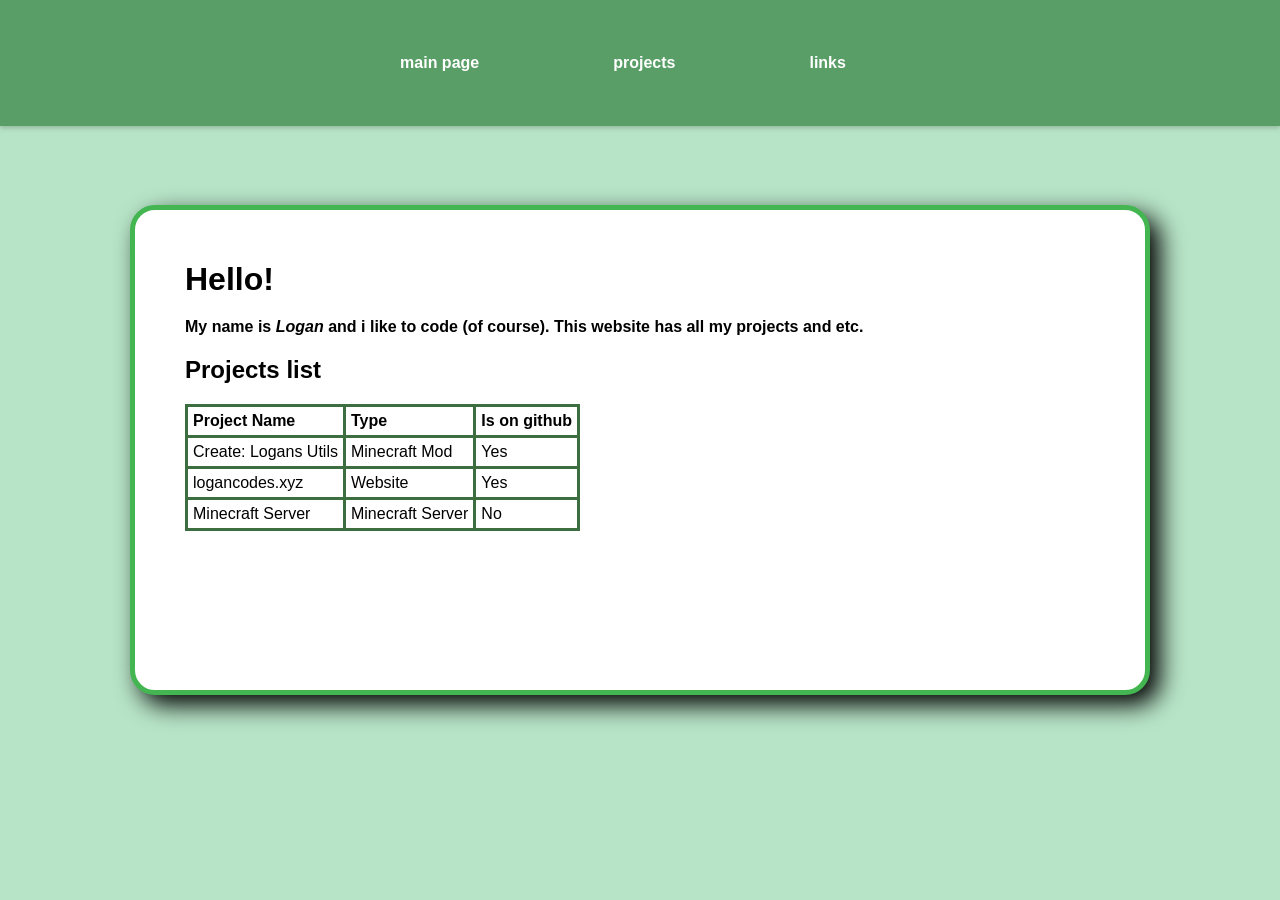
<file: index.html>
<!DOCTYPE HTML>
<html>
    <head>
        <title>bonjour</title>
        <link rel="icon" href="icon.png">
        <link rel="stylesheet" href="styles.css">
        <meta charset="UTF-8">
        <meta description="my website yes">
        <script src="scripts.js"></script>
    </head>
    <body>
        <script>
  document.addEventListener('click', () => {
    document.main-body.classList.add('skip-animations');
  }, { once: true });
</script>
    <div id="header">
     
    <button class="current" onclick="window.location.href='index.html';"><p class="current">main page</p></button>
    <button onclick="window.location.href='projects.html';"><p>projects</p></button>
    <button onclick="window.location.href='links.html';"><p>links</p></button>
    
    </div>
    <div class="main-body"> <!-- so can be aligned left w/o changing body css -->
        <h1>Hello!</h1>
        <b>My name is <i>Logan</i> </b><b> and i like to code (of course).</b> <b> This website has all my projects and etc.</b> <br>
        <h2>Projects list </h2>
        <table>
            <tr>
                <th>Project Name</th>
                <th>Type</th>
                <th>Is on github</th>
            </tr>
            <tr>
                <td>Create: Logans Utils</td>
                <td>Minecraft Mod</td>
                <td>Yes</td>
            </tr>
            <tr>
                <td>logancodes.xyz</td>
                <td>Website</td>
                <td>Yes</td>
            </tr>
            <tr>
                <td>Minecraft Server</td>
                <td>Minecraft Server</td>
                <td>No</td>
            </tr>
        </table>
        <div style="height: 100px;"></div>
        </div>
    </body>
</html>
</file>
<file: styles.css>
:root {
    --selec-green: #3c6e40; /* green main colors for site from old site */
    --green-1: #b7e4c7;
	--green-2: #5a9e67;
	--green-3: #3c6e40;
	--green-4: #8fb79a;
	--panel: #ffffff;
	--panel-2: #e3f3e8;

}

::selection {
    background-color: var(--selec-green);
    color: white; /* text color for some reason */
    text-shadow: 1px 1px 3px rgba(183, 228, 199, 0.5);
}
@font-face {
    font-family: 'Comic Fixed'; /* main font for site */
    src: url('https://codehs.com/uploads/88c3a585e2fc2c0cc0811197dd8de93c') format('truetype'); 
    font-weight: normal; 
    font-style: normal;
    font-size: 10px;
}
@starting-style {
    {
        .main-body b{
            opacity: 0;
        }
    }
}
body {
    margin: 0;
    height: 100vh;
    display: flex;
    justify-content: center;
    align-items: center;
    background-color: var(--green-1);
    font-family: "Comic Sans MS", sans-serif;
    
}
.emoji {
    display: inline-block;
    width: 1em;
    height: 1em;
    background-size: contain;
    background-repeat: no-repeat;
    background-position: center;
    vertical-align: middle;
    margin: 0 0.15em;
}
.gh {
    background-image: url('https://avatars.githubusercontent.com/u/9919?s=200&v=4'); 
}
table, td, th {
    border-color: var(--green-3);
    border-style: solid;
    border-collapse: collapse;
    padding: 5px;
}
.main-body {
    /* font-family: 'Comic Fixed'; */
    align-items: left !important;
    animation: growOnLoad 3.0s ease-out forwards;
    justify-content: left !important;
    text-align: left !important;
    display: block;
    height: 60vh;
    /* font-size: 20px; */
    margin-left; 100px;
    border-width: 5px;
    border-color: #43B651;
    border-style: solid;
    border-radius: 25px;
    background-color: #ffffff;
    box-shadow: 10px 10px 25px black;
    width: 75%;
    overflow: auto;
    padding-left: 50px;
    padding-top: 30px;
}
html {
    scroll-width: thin;
    scroll-color: var(--green-2) var(--green-2);
}
::-webkit-scrollbar {
    width: 5px;
    background-color: var(--green-2);
    border-radius 30px;
}
::-webkit-scrollbar-thumb {
    width: 5px;
    background-color: var(--green-2);
    border-radius 30px;
}
::-webkit-scrollbar-thumb:hover {
    width: 5px;
    background-color: var(--green-2);
    border-radius 30px;
}

.main-body h1:nth-of-type(1) {
    animation: growOnLoadB 4.2s ease-out forwards;
}

.main-body b:nth-of-type(1) {

    animation: growOnLoadB 5.3s ease-out forwards;
}
.main-body i:nth-of-type(1) {

    animation: growOnLoadB 6.0s ease-out forwards;
}
.main-body b:nth-of-type(2) {

    animation: growOnLoadB 7.0s ease-out forwards;
}
.main-body b:nth-of-type(3) {

    animation: growOnLoadB 8.0s ease-out forwards;
}
.main-body h2:nth-of-type(1) {

    animation: growOnLoadB 9.4s ease-out forwards;
}
.main-body table:nth-of-type(1) {

    animation: growOnLoadB 10.8s ease-out forwards;
}

#header button.current {
    background-color: inherit;
    border-style: solid;
    border-width: 5px;
    padding-left: 50px;
    padding-right: 50px;
    padding-bottom: 2px;
    padding-top: 2px;
    border-color: var(--green-2);
    border-radius: 20px;
    transition: border-radius 0.2s ease-in-out, padding-left 0.2s ease-in-out, padding-bottom 0.2s ease-in-out, padding-top 0.2s ease-in-out, padding-right 0.2s ease-in-out;
    font: inherit;
    color: white;
    animation: pulseBorder 1.5s infinite ease-in-out;
}
#header button.current:hover {
    background-color: var(--green-4);
    border-style: solid;
    border-width: 4px;
    padding-left: 70px;
    padding-right: 70px;
    padding-bottom: 7px;
    padding-top: 7px;
    border-color: var(--green-3);
    border-radius: 40px;
    transition: border-radius 0.2s ease-in-out, padding-left 0.2s ease-in-out, padding-bottom 0.2s ease-in-out, padding-top 0.2s ease-in-out, padding-right 0.2s ease-in-out;
    font: inherit;
    color: white;
    cursor: pointer;
    animation: none;
}

@keyframes pulseBorder {
    0%, 100% {
        border-color: var(--green-2);
    }
    50% {
        border-color: var(--green-1);
    }
}


@keyframes growOnLoad {
  0%, 60% {
    width: 0%; 
    height: 0%;
    opacity: 0;
    border-radius: 0px;
    color: rgb(0 0 0 / 0%);
  }
  80% {
      color: rgb(0 0 0 / 0%);
  }
  100% {
    width: 75%; 
    height: 50vh;
    opacity: 1;
    border-radius: 25px;
    color: rgb(0 0 0 / 100%);
  }
}
@keyframes growOnLoadB {
  0%, 90% {

    opacity: 0;

    color: rgb(0 0 0 / 0%);
  }
  90% {
      color: rgb(0 0 0 / 0%);
  }
  100% {

    opacity: 1;

    color: rgb(0 0 0 / 100%);
  }
}
#header {
    width: 100%;
    height: 14%;
    background-color: var(--green-2);
    color: white;
    padding: 12px 16px;
    padding-right: 50px;
    font-size: 16px;
    font-weight: bold;
    display: flex;
    align-items: center;
    justify-content: center;
    box-sizing: border-box;
    gap: 24px;
    user-select: none; /* code hs editor SUCKSSS */
    box-shadow: 0 2px 5px rgba(0, 0, 0, 0.2);
    position: fixed;
    top: 0;
    z-index: 10;
    font-family: "Comic Sans MS", sans-serif;
}
#header button {
    background-color: inherit;
    border-style: solid;
    border-width: 5px;
    padding-left: 50px;
    padding-right: 50px;
    padding-bottom: 2px;
    padding-top: 2px;
    border-color: var(--green-2);
    border-radius: 20px;
    transition: border-radius 0.2s ease-in-out, padding-left 0.2s ease-in-out, padding-bottom 0.2s ease-in-out, padding-top 0.2s ease-in-out, padding-right 0.2s ease-in-out;
    font: inherit;
    color: white;
}
#header button:hover {
    background-color: var(--green-4);
    border-style: solid;
    border-width: 4px;
    padding-left: 70px;
    padding-right: 70px;
    padding-bottom: 7px;
    padding-top: 7px;
    border-color: var(--green-3);
    border-radius: 40px;
    transition: border-radius 0.2s ease-in-out, padding-left 0.2s ease-in-out, padding-bottom 0.2s ease-in-out, padding-top 0.2s ease-in-out, padding-right 0.2s ease-in-out;
    font: inherit;
    color: white;
    cursor: pointer;
}
.img-container {
    gap: 25px;
    align-items: center;
    display: flex;
    justify-content: center;
    text-align: center;
    height: 1000px;
}
.img-container img {
    border-radius: 100px;
    display: block;
    width: 150px;
    transition: width, 0.3s;
}
.img-container img:hover {
    border-radius: 100px;
    display: block;
    width: 200px;
    cursor: pointer;
    transition: width, 0.3s;
}
h1 {
    display: block;
    margin-bottom: 20px;
}

.p-container {
    flex-shrink: 0;
    gap: 1px;
    border-radius: 10px;
    flex-direction: column;
    display: flex;
    background-color: var(--green-2);
    height: 210px;
    width: 210px;
    transition: all 1.2s;
}
.p-container:hover {
    flex-shrink: 0;
    border-radius: 10px;
    display: flex;
    overflow: hidden;
    background-color: var(--green-2);
    height: 310px;
    width: 270px;
    transition: all 1.2s;
}
.p-container img {
    border-radius: 00px;
    display: block;
    padding: 10px;
    transition: all 01.2s;
    width: 190px;
    height: 190px;
    object-fit: cover;
    position: sticky;
    top: 0;
}
.p-container:hover img {
    border-radius: 00px;
    display: block;
    transition: all 01.2s;
    height: 130px;
    width: 250px;
    object-fit: cover;
}
 .p-container:hover p:nth-of-type(1) {
    gap: 25px;
    padding-left: 12px;
    padding-top: 0px;
    align-items: left;
    display: flex;
    justify-content: left;
    padding: none;
    margin: 0;
    font-size: 14px;
    transition: all 1.6s;
    text-align: left;
    opacity: 1;
    
} 
 .p-container:hover p:nth-of-type(2) {
    gap: 25px;
    padding-left: 12px;
    padding-top: 0px;
    align-items: left;
    display: flex;
    justify-content: left;
    padding: none;
    margin: 0;
    font-size: 14px;
    transition: all 1.8s;
    text-align: left;
    opacity: 1;
    
} 
 .p-container:hover p:nth-of-type(3) {
    gap: 25px;
    padding-left: 12px;
    padding-top: 0px;
    align-items: left;
    display: flex;
    justify-content: left;
    padding: none;
    margin: 0;
    font-size: 14px;
    transition: all 2.0s;
    text-align: left;
    opacity: 1;
    
} 
 .p-container:hover p:nth-of-type(4) {
    gap: 25px;
    padding-left: 12px;
    padding-top: 0px;
    align-items: left;
    display: flex;
    justify-content: left;
    padding: none;
    margin: 0;
    font-size: 14px;
    transition: all 2.2s;
    text-align: left;
    opacity: 1;
    
} 
 .p-container:hover p:nth-of-type(5) {
    gap: 25px;
    padding-left: 12px;
    padding-top: 0px;
    align-items: left;
    display: flex;
    justify-content: left;
    padding: none;
    margin: 0;
    font-size: 14px;
    transition: all 2.4s;
    text-align: left;
    opacity: 1;
    
} 
 .p-container:hover p:nth-of-type(6) {
    gap: 25px;
    padding-left: 12px;
    padding-top: 0px;
    align-items: left;
    display: flex;
    justify-content: left;
    padding: none;
    margin: 0;
    font-size: 14px;
    transition: all 2.6s;
    text-align: left;
    opacity: 1;
    
} 
.p-container p {
    gap: 25px;
    align-items: left;
    display: flex;
    font-size: 0px;
    margin: 0;
    justify-content: left;
    transition: all 1.2s;
    text-align: left;
    opacity: 0;
    
}
 .p-container:hover h1 {
    gap: 25px;
    font-size: 24px;
    align-items: left;
    display: flex;
    justify-content: left;
    padding-left: 10px;
    padding-bottom: 0px;
    padding: none;
    margin: 0;
    transition: all 01.2s;
    text-align: left;
    opacity: 1;
    
} 
.p-container h1 {
    gap: 25px;
    align-items: left;
    font-size: 0px;
    margin: 0;
    display: flex;
    justify-content: left;
    transition: all 01.2s;
    text-align: left;
    opacity: 0;
    


.main-body.skip-animations .main-body * {
  animation: none !important;
  opacity: 1 !important;
  color: initial !important;
}
</file>
